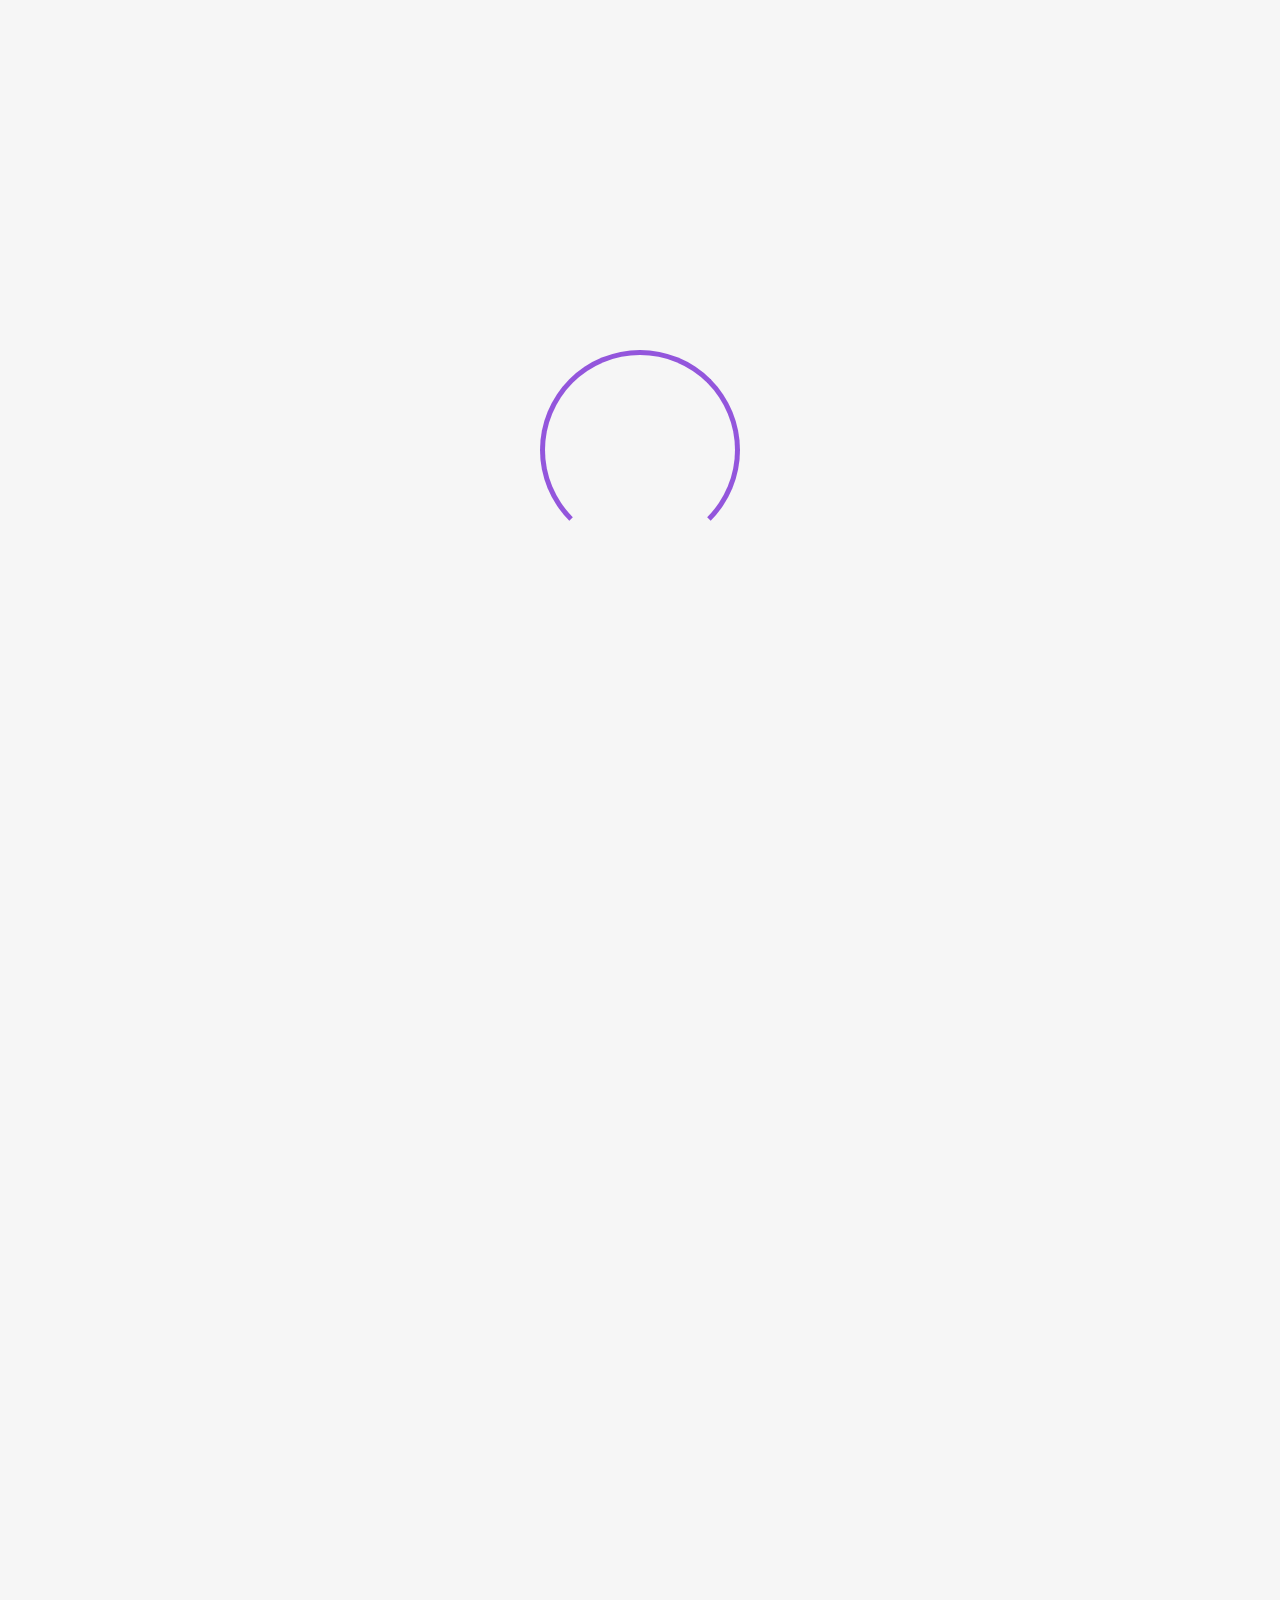
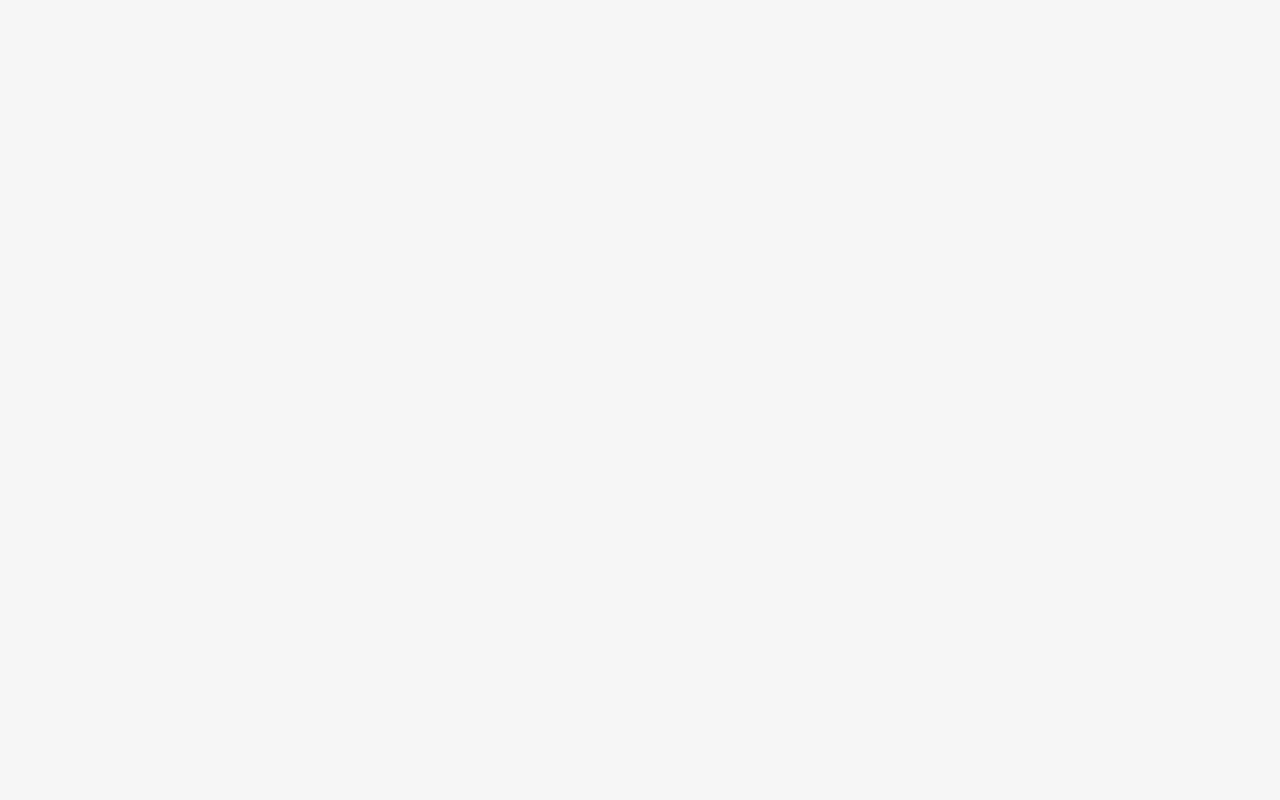
<file: Index.html>
<!DOCTYPE html>
<html lang="fr">

<head>
    <meta charset="UTF-8"> 
    <meta name="viewport" content="width=device-width, initial-scale=1.0" >
    <title>Oh My Food</title>
    <link rel="preconnect" href="https://fonts.googleapis.com">
    <link rel="preconnect" href="https://fonts.gstatic.com" crossorigin>
    <link href="https://fonts.googleapis.com/css2?family=Roboto:wght@300;500;700&display=swap" rel="stylesheet">
    <link rel="stylesheet" href="https://cdnjs.cloudflare.com/ajax/libs/font-awesome/6.2.1/css/all.min.css"
        integrity="sha512-MV7K8+y+gLIBoVD59lQIYicR65iaqukzvf/nwasF0nqhPay5w/9lJmVM2hMDcnK1OnMGCdVK+iQrJ7lzPJQd1w=="
        crossorigin="anonymous" referrerpolicy="no-referrer" />
        <link rel="stylesheet" href="./styles/style.css">
    
</head>

<body>
    <div class="box-loader"><span class="loader"></span></div>
    <div class="main-content">
    <header>
        <img src="./Assets/images/logo/ohmyfood@2x.svg" alt="Logo OhMyFood avec fond blanc">
        <div class="localisation">
            <i class="fa-solid fa-location-dot"></i>
            <form action="#" method="get">
                <input type="text" placeholder="Paris, Belleville" >
            </form>
        </div>
    </header>

    <main>
        <section class="explore">
            <h1 class="section-title">Réserver le menu qui vous convient</h1>
            <p>Découvrez des restaurants d'exception, sélectionnés par nos soins.</p>
            <a href="#restaurants"><button class="button-explore">Explorez nos restaurants</button></a>
        </section>
        <section class="fonctionnement">
            <h2>Fonctionnement</h2>
            <div class="fonction">
                <div class="btn">
                    <i class="fa-regular fa-1 icon"></i>
                    <button class="button-fonction"><i class="fa-solid fa-mobile-screen-button"></i><span>Choississez un restaurant</span></button>
                </div>
                <div class="btn">
                    <i class="fa-regular fa-2 icon"></i>
                    <button class="button-fonction"><i class="fa-solid fa-list-ul"></i><span>Composez votre menu</span></button>
                </div>
                <div class="btn">
                    <i class="fa-regular fa-3 icon"></i>
                    <button class="button-fonction"><i class="fa-solid fa-store"></i><span>Dégustez au restaurant</span></button>
                </div>
            </div>
        </section>
        <section class="restaurant">
            <h2 id="restaurants">Restaurants</h2>
            <div class="cards">
            <a href="./restaurant/palette.html">
                <article class="card" >
                    <span>Nouveau</span>
                    <img src="./Assets/images/restaurants/jay-wennington-N_Y88TWmGwA-unsplash.jpg" alt="">
                    <div class="card-content">
                        <div class="card-txt">
                            <h3 class="card-title">La palette du goût</h3>
                            <p class="card-subtitle">Ménilmontant</p>
                        </div>
                        <i class="fa-regular fa-heart"></i>
                    </div>
                </article>
            </a>    
            <a href="./restaurant/La_note_enchantee.html">
                <article class="card">
                    <span>Nouveau</span>
                    <img src="./Assets/images/restaurants/stil-u2Lp8tXIcjw-unsplash.jpg" alt="">
                    <div class="card-content">
                        <div class="card-txt">
                            <h3 class="card-title">La note enchantée</h3>
                            <p class="card-subtitle">Charonne</p>
                        </div>
                        <i class="fa-regular fa-heart" ></i>
                    </div>
                </article>
            </a>   
            <a href="./restaurant/A_la_francaise.html">
                <article class="card">
                    <img src="./Assets/images/restaurants/toa-heftiba-DQKerTsQwi0-unsplash.jpg" alt="">
                    <div class="card-content">
                        <div class="card-txt">
                            <h3 class="card-title">À la française</h3>
                            <p class="card-subtitle">Cité Rouge</p>
                        </div>
                        <i class="fa-regular fa-heart"></i>
                    </div>
                </article>
            </a>   
            <a href="./restaurant/Le_delice_des_sens.html">
                <article class="card">
                    <img src="./Assets/images/restaurants/louis-hansel-shotsoflouis-qNBGVyOCY8Q-unsplash.jpg" alt="">
                    <div class="card-content">
                        <div class="card-txt">
                            <h3 class="card-title">Le délice des sens</h3>
                            <p class="card-subtitle">Folie-Méricourt</p>
                        </div>
                        <i class="fa-regular fa-heart" ></i>
                    </div>
                </article>
            </a>   
        </div>
        </section>
    </main>

    <footer>
        <img src="./Assets/images/logo/ohmyfood@2x-white.svg" alt="Logo OhMyFood avec fond noir">
        <nav>
            <div class="proposition">
                <i class="fa-solid fa-utensils"></i>
                <p>Proposer un restaurant</p>
            </div>
            <div class="partenaire">
                <i class="fa-solid fa-handshake-angle"></i>
                <p>Devenir partenaire</p>
            </div>
            <p>Mentions légales</p>
            <a href="mailto:OHMYFOOD@MAIL.COM"><p>Contact</p></a>
        </nav>  
    </footer>
    </div>
</body>


</html>
</file>
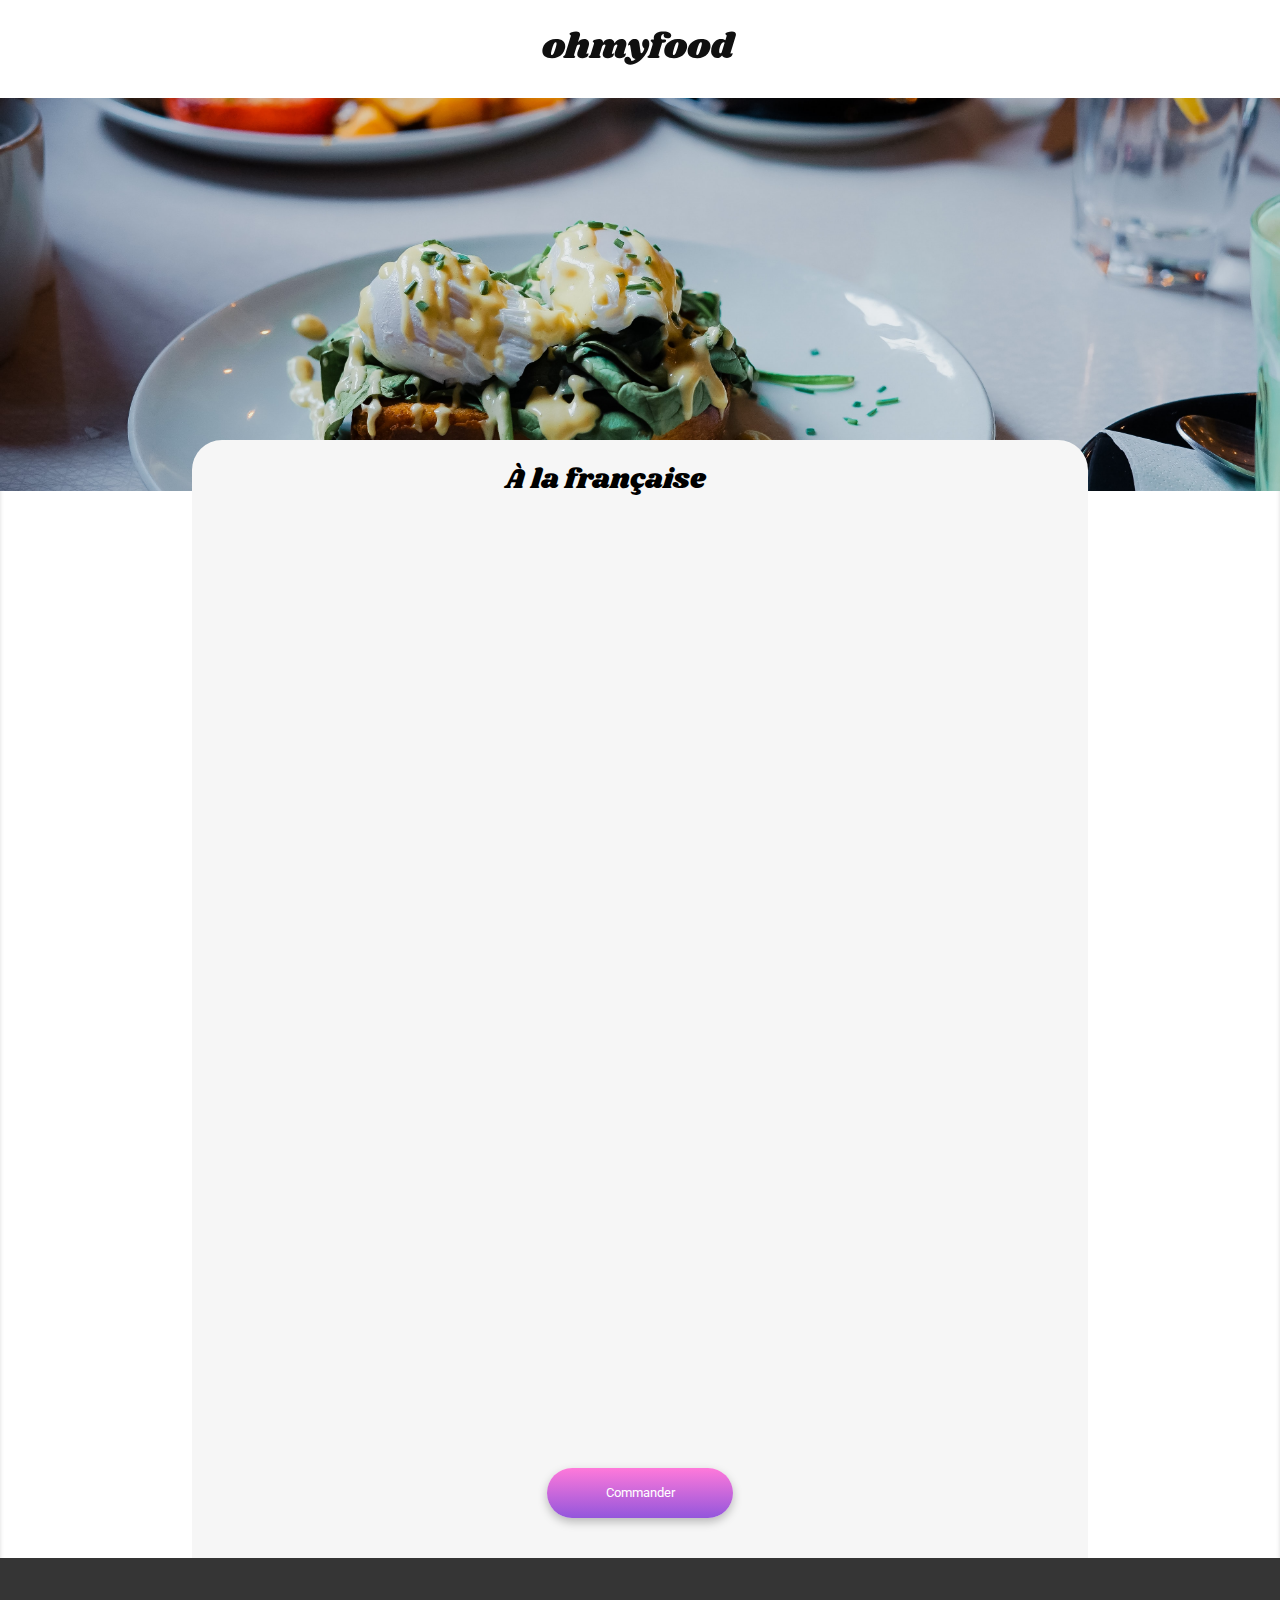
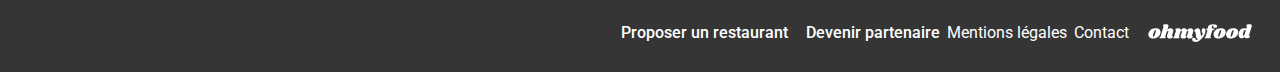
<file: restaurant/A_la_francaise.html>
<!DOCTYPE html>
<html lang="fr">

<head>
    <meta charset="UTF-8"> 
    <meta name="viewport" content="width=device-width, initial-scale=1.0" >
    <title>OhMyFood</title>
    <link rel="stylesheet" href="../styles/restaurants.css">
    <link rel="preconnect" href="https://fonts.googleapis.com">
    <link rel="preconnect" href="https://fonts.gstatic.com" crossorigin>
   
    <link rel="stylesheet" href="https://cdnjs.cloudflare.com/ajax/libs/font-awesome/6.2.1/css/all.min.css"
        integrity="sha512-MV7K8+y+gLIBoVD59lQIYicR65iaqukzvf/nwasF0nqhPay5w/9lJmVM2hMDcnK1OnMGCdVK+iQrJ7lzPJQd1w=="
        crossorigin="anonymous" referrerpolicy="no-referrer" />
</head>

<body>
    <header>
        <a href="../Index.html"><i class="fa-solid fa-arrow-left"></i></a>
        <img src="../Assets/images/logo/ohmyfood@2x.svg" alt="Logo OhMyFood avec fond blanc">
        
    </header>
    <main>
        <img src="../Assets/images/restaurants/toa-heftiba-DQKerTsQwi0-unsplash.jpg" alt="">
        <div class="main-content">
        <div class="restaurant">
            <h1 class="restaurant-title">À la française</h1>
            <i class="fa-regular fa-heart"></i>
        </div>
        <section class="food food-1">
            <h2 class="section-title">Entrées</h2>
            <article class="card">
                <div class="card-content">
                    <div class="card-txt">
                        <h3 class="card-title">Tartare de poulpe acidulé</h3>
                        <p class="card-subtitle">Aux zestes d'orange</p>
                    </div>
                    <p class="card-content-price">25€</p>
                </div>
                <div class="card-select">
                    <i class="fa-regular fa-circle-check"></i>
                </div>
            </article>
            <article class="card">
                <div class="card-content">
                    <div class="card-txt">
                        <h3 class="card-title">Velouté de légumes d'antan</h3>
                        <p class="card-subtitle">Carotte, panais, topinambour</p>
                    </div>
                    <p class="card-content-price">35€</p>
                </div>
                <div class="card-select">
                    <i class="fa-regular fa-circle-check"></i>
                </div>
            </article>
            <article class="card">
                <div class="card-content">
                    <div class="card-txt">
                        <h3 class="card-title">Soupe à l'oignon</h3>
                        <p class="card-subtitle">Revisitée</p>
                    </div>
                    <p class="card-content-price">20€</p>
                </div>
                <div class="card-select">
                    <i class="fa-regular fa-circle-check"></i>
                </div>
            </article>
        </section>
        <section class="food food-2">
            <h2 class="section-title">Plats</h2>
            <article class="card">
                <div class="card-content">
                    <div class="card-txt">
                        <h3 class="card-title">Coquilles Saint-Jacques</h3>
                        <p class="card-subtitle">Accompagnées d'une purée de panais</p>
                    </div>
                    <p class="card-content-price">40€</p>
                </div>
                <div class="card-select">
                    <i class="fa-regular fa-circle-check"></i>
                </div>
            </article>
            <article class="card">
                <div class="card-content">
                    <div class="card-txt">
                        <h3 class="card-title">Magret de canard</h3>
                        <p class="card-subtitle">Et parmentier de pommes de terre</p>
                    </div>
                    <p class="card-content-price">35€</p>
                </div>
                <div class="card-select">
                    <i class="fa-regular fa-circle-check"></i>
                </div>
            </article>
            <article class="card">
                <div class="card-content">
                    <div class="card-txt">
                        <h3 class="card-title">Pigeonneau d’Ille-et-Vilaine</h3>
                        <p class="card-subtitle">Sur son lit de gnocchis aux légumes</p>
                    </div>
                    <p class="card-content-price">44€</p>
                </div>
                <div class="card-select">
                    <i class="fa-regular fa-circle-check"></i>
                </div>
            </article>
        </section>
        <section class="food food-3">
            <h2 class="section-title">Desserts</h2>
            <article class="card">
                <div class="card-content">
                    <div class="card-txt">
                        <h3 class="card-title">Pétales de violettes glacés</h3>
                        <p class="card-subtitle">Et purée de noisettes</p>
                    </div>
                    <p class="card-content-price">18€</p>
                </div>
                <div class="card-select">
                    <i class="fa-regular fa-circle-check"></i>
                </div>
            </article>
            <article class="card">
                <div class="card-content">
                    <div class="card-txt">
                        <h3 class="card-title">Fondant au chocolat</h3>
                        <p class="card-subtitle">Revisité</p>
                    </div>
                    <p class="card-content-price">22€</p>
                </div>
                <div class="card-select">
                    <i class="fa-regular fa-circle-check"></i>
                </div>
            </article>
            <article class="card">
                <div class="card-content">
                    <div class="card-txt">
                        <h3 class="card-title">Millefeuille croustillant</h3>
                        <p class="card-subtitle">Myrtilles et pâte d’amande</p>
                    </div>
                    <p class="card-content-price">23€</p>
                </div>
                <div class="card-select">
                    <i class="fa-regular fa-circle-check"></i>
                </div>
            </article>
        </section>
        <button>Commander</button>
    </div>
    </main>
    <footer>
        <img src="../Assets/images/logo/ohmyfood@2x-white.svg" alt="Logo OhMyFood avec fond noir">
        <nav>
            <div class="proposition">
                <i class="fa-solid fa-utensils"></i>
                <p>Proposer un restaurant</p>
            </div>
            <div class="partenaire">
                <i class="fa-solid fa-handshake-angle" ></i>
                <p>Devenir partenaire</p>
            </div>
            <p>Mentions légales</p>
            <a href="mailto:OHMYFOOD@MAIL.COM"><p>Contact</p></a>
        </nav>  
    </footer>
</body>
</html>
</file>
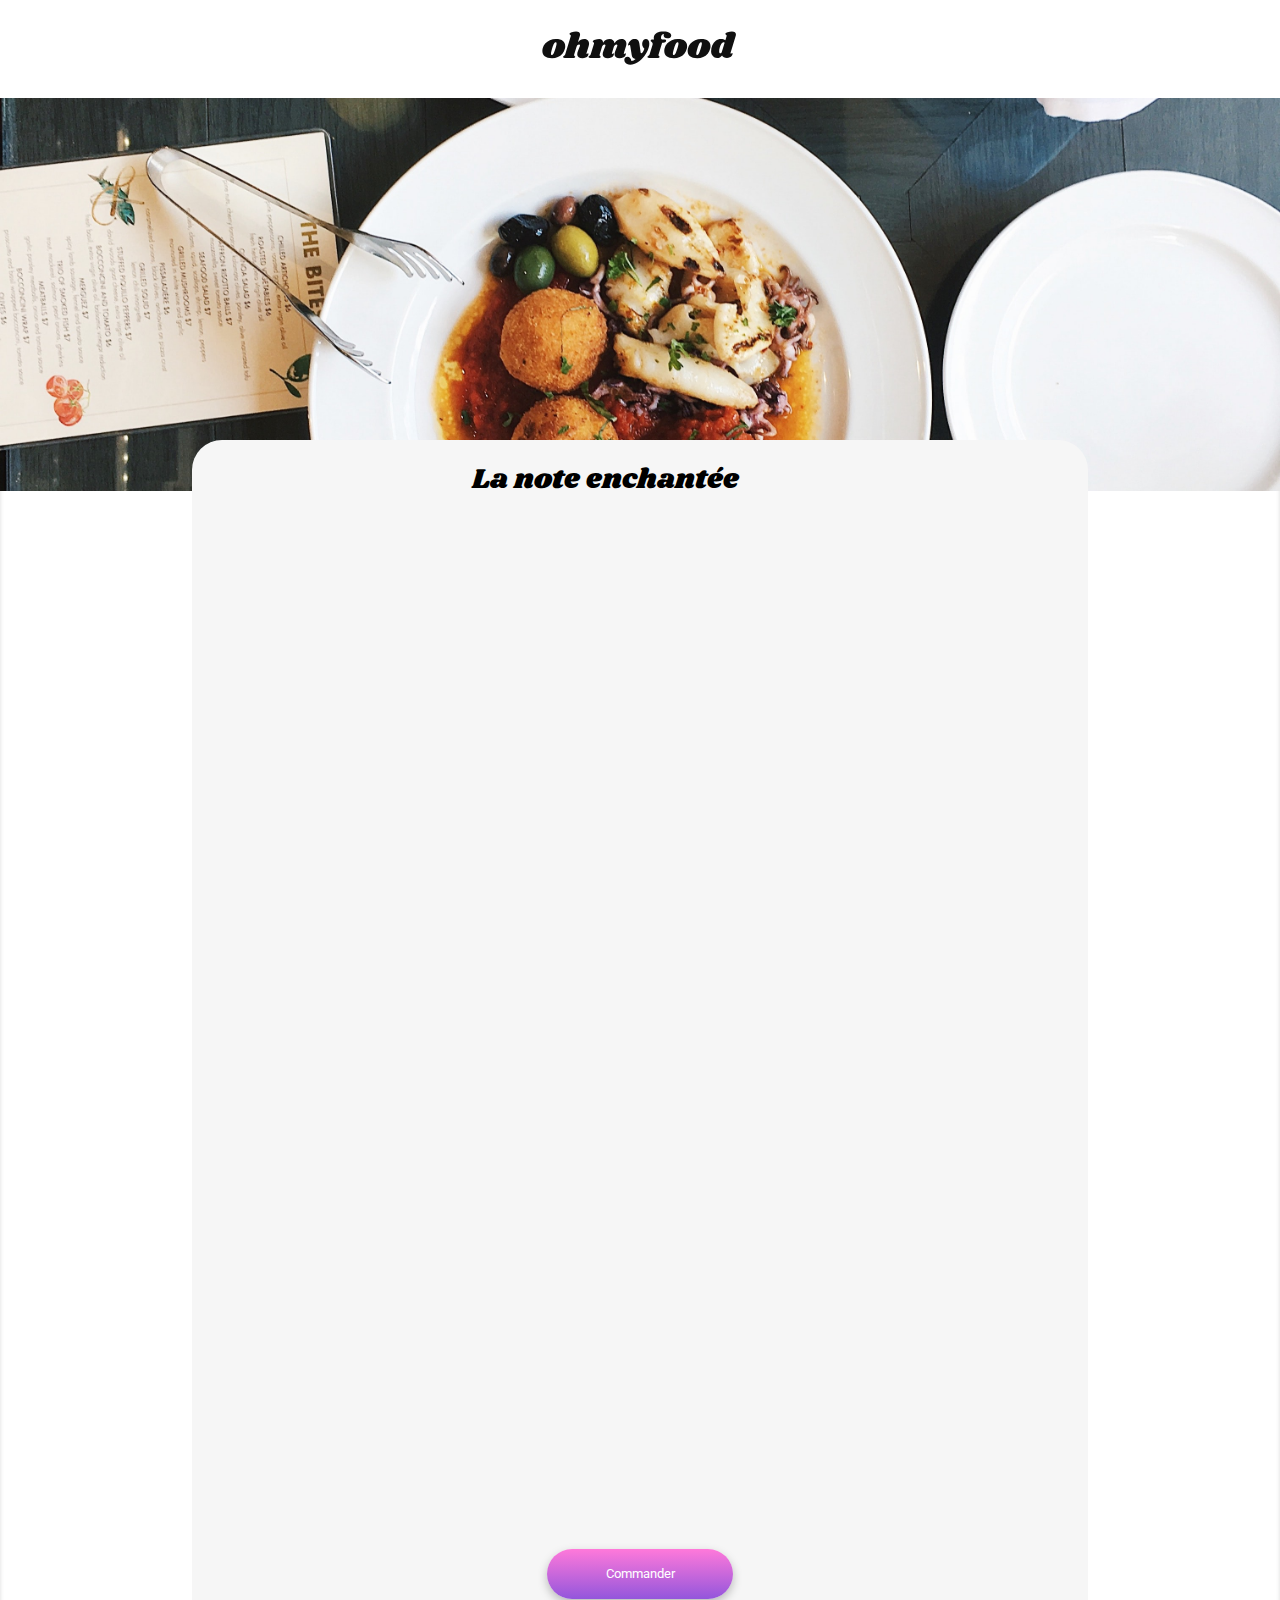
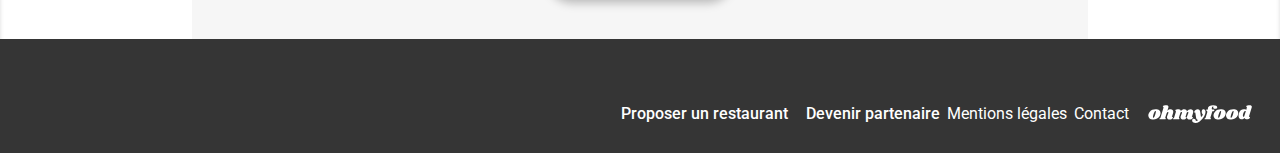
<file: restaurant/La_note_enchantee.html>
<!DOCTYPE html>
<html lang="fr">

<head>
    <meta charset="UTF-8"> 
    <meta name="viewport" content="width=device-width, initial-scale=1.0" >
    <title>OhMyFood</title>
    <link rel="stylesheet" href="../styles/restaurants.css">
    <link rel="preconnect" href="https://fonts.googleapis.com">
    <link rel="preconnect" href="https://fonts.gstatic.com" crossorigin>
    <link rel="stylesheet" href="https://cdnjs.cloudflare.com/ajax/libs/font-awesome/6.2.1/css/all.min.css"
        integrity="sha512-MV7K8+y+gLIBoVD59lQIYicR65iaqukzvf/nwasF0nqhPay5w/9lJmVM2hMDcnK1OnMGCdVK+iQrJ7lzPJQd1w=="
        crossorigin="anonymous" referrerpolicy="no-referrer" />
</head>

<body>
    <header>
        <a href="../Index.html"><i class="fa-solid fa-arrow-left"></i></a>
        <img src="../Assets/images/logo/ohmyfood@2x.svg" alt="Logo OhMyFood avec fond blanc">
    </header>
    <main>
        <img src="../Assets/images/restaurants/stil-u2Lp8tXIcjw-unsplash.jpg" alt="">
        <div class="main-content">
        <div class="restaurant">
            <h1 class="restaurant-title">La note enchantée</h1>
            <i class="fa-regular fa-heart"></i>
        </div>
        <section class="food food-1">
            <h2 class="section-title">Entrées</h2>
            <article class="card">
                <div class="card-content">
                    <div class="card-txt">
                        <h3 class="card-title">Ravioles de foie gras</h3>
                        <p class="card-subtitle">Accompagnées de leur crème à la truffe</p>
                    </div>
                    <p class="card-content-price">25€</p>
                </div>
                <div class="card-select">
                    <i class="fa-regular fa-circle-check"></i>
                </div>
            </article>
            <article class="card">
                <div class="card-content">
                    <div class="card-txt">
                        <h3 class="card-title">Caviar osciètre</h3>
                        <p class="card-subtitle">Sur blini à la farine de blé noir</p>
                    </div>
                    <p class="card-content-price">35€</p>
                </div>
                <div class="card-select">
                    <i class="fa-regular fa-circle-check"></i>
                </div>
            </article>
            <article class="card">
                <div class="card-content">
                    <div class="card-txt">
                        <h3 class="card-title">Homard et espuma de potiron</h3>
                        <p class="card-subtitle">Marinés aux zestes d'orange</p>
                    </div>
                    <p class="card-content-price">20€</p>
                </div>
                <div class="card-select">
                    <i class="fa-regular fa-circle-check"></i>
                </div>
            </article>
            <article class="card">
                <div class="card-content">
                    <div class="card-txt">
                        <h3 class="card-title">Foie gras de canard cuit entier</h3>
                        <p class="card-subtitle">Confiture de figue et pain toasté</p>
                    </div>
                    <p class="card-content-price">35€</p>
                </div>
                <div class="card-select">
                    <i class="fa-regular fa-circle-check"></i>
                </div>
            </article>
        </section>
        <section class="food food-2">
            <h2 class="section-title">Plats</h2>
            <article class="card">
                <div class="card-content">
                    <div class="card-txt">
                        <h3 class="card-title">Noix de coquilles Saint-Jacques</h3>
                        <p class="card-subtitle">Sur lit de purée de céléri-rave</p>
                    </div>
                    <p class="card-content-price">40€</p>
                </div>
                <div class="card-select">
                    <i class="fa-regular fa-circle-check"></i>
                </div>
            </article>
            <article class="card">
                <div class="card-content">
                    <div class="card-txt">
                        <h3 class="card-title">Langouste Poélée</h3>
                        <p class="card-subtitle">Purée de patate douce</p>
                    </div>
                    <p class="card-content-price">35€</p>
                </div>
                <div class="card-select">
                    <i class="fa-regular fa-circle-check"></i>
                </div>
            </article>
            <article class="card">
                <div class="card-content">
                    <div class="card-txt">
                        <h3 class="card-title">Mijoté de queue de boeuf</h3>
                        <p class="card-subtitle">Et riz sauvage aux zestes de citron</p>
                    </div>
                    <p class="card-content-price">45€</p>
                </div>
                <div class="card-select">
                    <i class="fa-regular fa-circle-check"></i>
                </div>
            </article>
        </section>
        <section class="food food-3">
            <h2 class="section-title">Desserts</h2>
            <article class="card">
                <div class="card-content">
                    <div class="card-txt">
                        <h3 class="card-title">Macaron noisette et chocolat</h3>
                        <p class="card-subtitle">Glace au caramel brun et sel de Guérande</p>
                    </div>
                    <p class="card-content-price">18€</p>
                </div>
                <div class="card-select">
                    <i class="fa-regular fa-circle-check"></i>
                </div>
            </article>
            <article class="card">
                <div class="card-content">
                    <div class="card-txt">
                        <h3 class="card-title">Baba au rhum revisité</h3>
                        <p class="card-subtitle">Avec son coulis de citron</p>
                    </div>
                    <p class="card-content-price">22€</p>
                </div>
                <div class="card-select">
                    <i class="fa-regular fa-circle-check"></i>
                </div>
            </article>
            <article class="card">
                <div class="card-content">
                    <div class="card-txt">
                        <h3 class="card-title">Tarte au citron meringuée</h3>
                        <p class="card-subtitle">Déstructurée</p>
                    </div>
                    <p class="card-content-price">23€</p>
                </div>
                <div class="card-select">
                    <i class="fa-regular fa-circle-check"></i>
                </div>
            </article>
        </section>
        <button>Commander</button>
    </div>
    </main>
    <footer>
        <img src="../Assets/images/logo/ohmyfood@2x-white.svg" alt="Logo OhMyFood avec fond noir">
        <nav>
            <div class="proposition">
                <i class="fa-solid fa-utensils"></i>
                <p>Proposer un restaurant</p>
            </div>
            <div class="partenaire">
                <i class="fa-solid fa-handshake-angle" ></i>
                <p>Devenir partenaire</p>
            </div>
            <p>Mentions légales</p>
            <a href="mailto:OHMYFOOD@MAIL.COM"><p>Contact</p></a>
        </nav>  
    </footer>
</body>
</html>
</file>
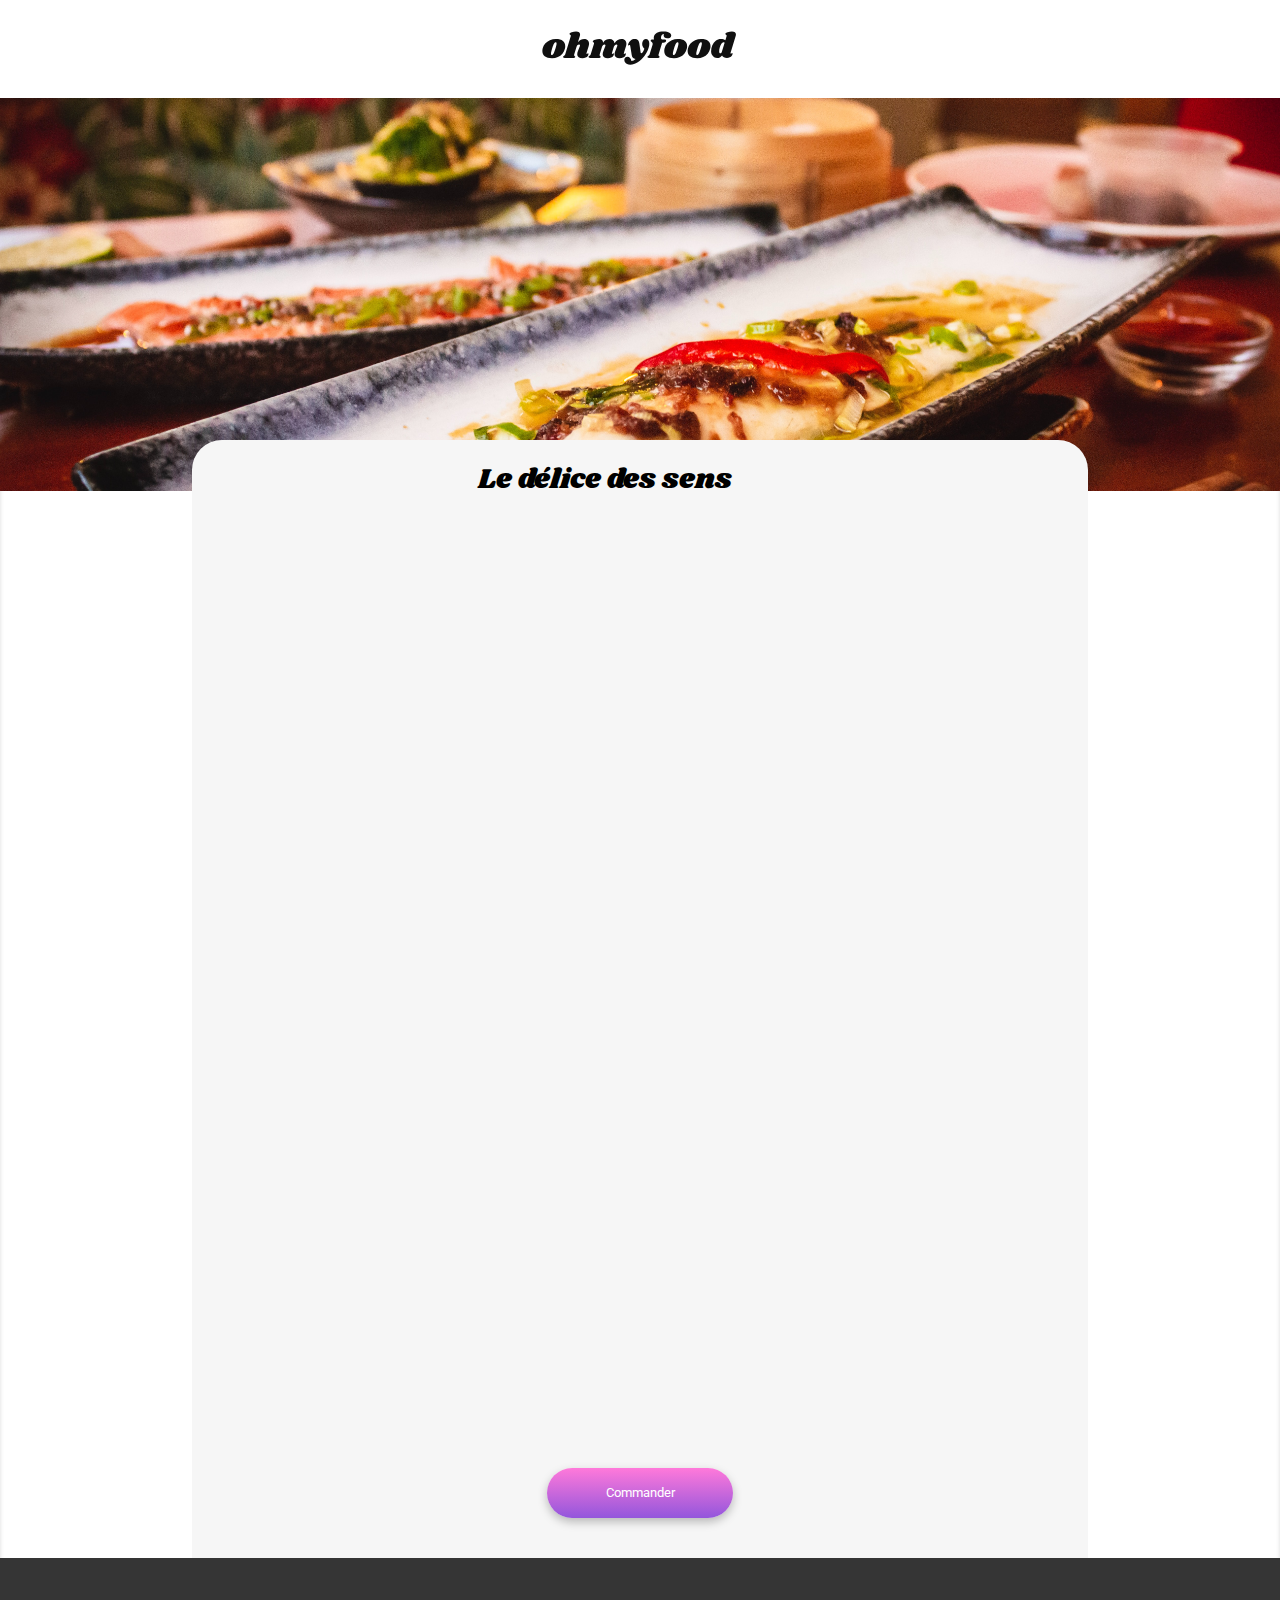
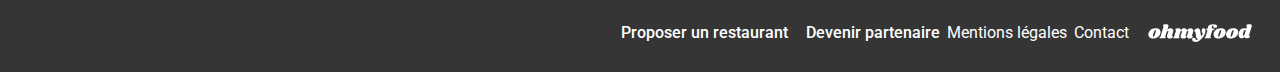
<file: restaurant/Le_delice_des_sens.html>
<!DOCTYPE html>
<html lang="fr">

<head>
    <meta charset="UTF-8"> 
    <meta name="viewport" content="width=device-width, initial-scale=1.0" >
    <title>OhMyFood</title>
    <link rel="stylesheet" href="../styles/restaurants.css">
    <link rel="preconnect" href="https://fonts.googleapis.com">
    <link rel="preconnect" href="https://fonts.gstatic.com" crossorigin>
    <link rel="stylesheet" href="https://cdnjs.cloudflare.com/ajax/libs/font-awesome/6.2.1/css/all.min.css"
        integrity="sha512-MV7K8+y+gLIBoVD59lQIYicR65iaqukzvf/nwasF0nqhPay5w/9lJmVM2hMDcnK1OnMGCdVK+iQrJ7lzPJQd1w=="
        crossorigin="anonymous" referrerpolicy="no-referrer" />
</head>

<body>
    <header>
        <a href="../Index.html"><i class="fa-solid fa-arrow-left"></i></a>
        <img src="../Assets/images/logo/ohmyfood@2x.svg" alt="Logo OhMyFood avec fond blanc">
        
    </header>
    <main>
        <img src="../Assets/images/restaurants/louis-hansel-shotsoflouis-qNBGVyOCY8Q-unsplash.jpg" alt="">
        <div class="main-content">
        <div class="restaurant">
            <h1 class="restaurant-title">Le délice des sens</h1>
            <i class="fa-regular fa-heart"></i>
        </div>
        <section class="food food-1">
            <h2 class="section-title">Entrées</h2>
            <article class="card">
                <div class="card-content">
                    <div class="card-txt">
                        <h3 class="card-title">Tartare de thon</h3>
                        <p class="card-subtitle">Assaisonné au yuzu</p>
                    </div>
                    <p class="card-content-price">25€</p>
                </div>
                <div class="card-select">
                    <i class="fa-regular fa-circle-check"></i>
                </div>
            </article>
            <article class="card">
                <div class="card-content">
                    <div class="card-txt">
                        <h3 class="card-title">Bouchée de homard croustillant</h3>
                        <p class="card-subtitle">Et sa farandole de petits légumes</p>
                    </div>
                    <p class="card-content-price">35€</p>
                </div>
                <div class="card-select">
                    <i class="fa-regular fa-circle-check"></i>
                </div>
            </article>
            <article class="card">
                <div class="card-content">
                    <div class="card-txt">
                        <h3 class="card-title">Velouté de cèpes</h3>
                        <p class="card-subtitle">Aux truffes</p>
                    </div>
                    <p class="card-content-price">20€</p>
                </div>
                <div class="card-select">
                    <i class="fa-regular fa-circle-check"></i>
                </div>
            </article>
        </section>
        <section class="food food-2">
            <h2 class="section-title">Plats</h2>
            <article class="card">
                <div class="card-content">
                    <div class="card-txt">
                        <h3 class="card-title">Poulet rôti aux herbes de Provence </h3>
                        <p class="card-subtitle">Et sa crème de truffe</p>
                    </div>
                    <p class="card-content-price">40€</p>
                </div>
                <div class="card-select">
                    <i class="fa-regular fa-circle-check"></i>
                </div>
            </article>
            <article class="card">
                <div class="card-content">
                    <div class="card-txt">
                        <h3 class="card-title">Langouste rôtie </h3>
                        <p class="card-subtitle">Et ses légumes de saison</p>
                    </div>
                    <p class="card-content-price">35€</p>
                </div>
                <div class="card-select">
                    <i class="fa-regular fa-circle-check"></i>
                </div>
            </article>
            <article class="card">
                <div class="card-content">
                    <div class="card-txt">
                        <h3 class="card-title">Côte de bœuf Angus</h3>
                        <p class="card-subtitle">Et sa purée de panais</p>
                    </div>
                    <p class="card-content-price">44€</p>
                </div>
                <div class="card-select">
                    <i class="fa-regular fa-circle-check"></i>
                </div>
            </article>
        </section>
        <section class="food food-3">
            <h2 class="section-title">Desserts</h2>
            <article class="card">
                <div class="card-content">
                    <div class="card-txt">
                        <h3 class="card-title">Farandole de desserts</h3>
                        <p class="card-subtitle">Du chef</p>
                    </div>
                    <p class="card-content-price">18€</p>
                </div>
                <div class="card-select">
                    <i class="fa-regular fa-circle-check"></i>
                </div>
            </article>
            <article class="card">
                <div class="card-content">
                    <div class="card-txt">
                        <h3 class="card-title">Crème brulée</h3>
                        <p class="card-subtitle">Revisité</p>
                    </div>
                    <p class="card-content-price">22€</p>
                </div>
                <div class="card-select">
                    <i class="fa-regular fa-circle-check"></i>
                </div>
            </article>
            <article class="card">
                <div class="card-content">
                    <div class="card-txt">
                        <h3 class="card-title">Tiramisu</h3>
                        <p class="card-subtitle">À la noisette</p>
                    </div>
                    <p class="card-content-price">23€</p>
                </div>
                <div class="card-select">
                    <i class="fa-regular fa-circle-check"></i>
                </div>
            </article>
        </section>
        <button>Commander</button>
    </div>
    </main>
    <footer>
        <img src="../Assets/images/logo/ohmyfood@2x-white.svg" alt="Logo OhMyFood avec fond noir">
        <nav>
            <div class="proposition">
                <i class="fa-solid fa-utensils"></i>
                <p>Proposer un restaurant</p>
            </div>
            <div class="partenaire">
                <i class="fa-solid fa-handshake-angle" ></i>
                <p>Devenir partenaire</p>
            </div>
            <p>Mentions légales</p>
            <a href="mailto:OHMYFOOD@MAIL.COM"><p>Contact</p></a>
        </nav>  
    </footer>
</body>
</html>
</file>
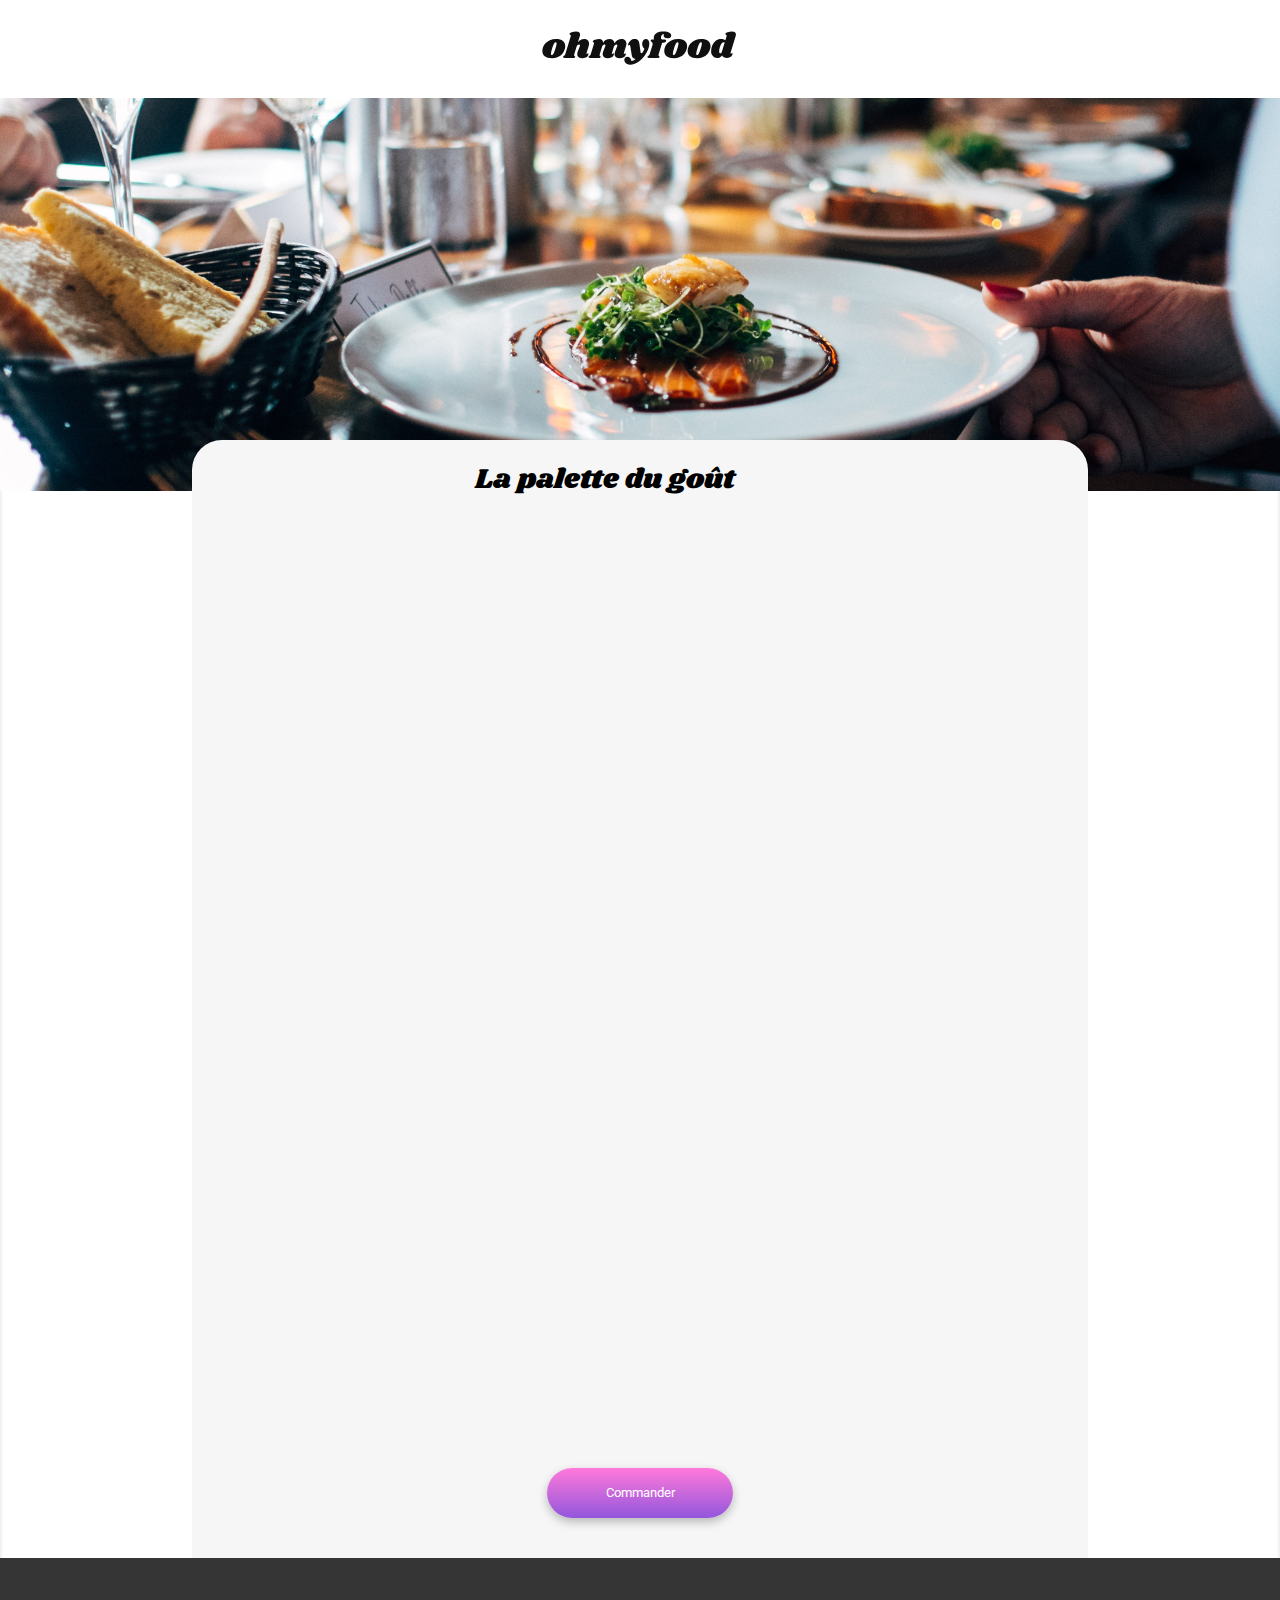
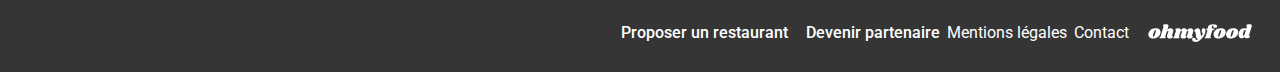
<file: restaurant/palette.html>
<!DOCTYPE html>
<html lang="fr">
    
<head>
    <meta charset="UTF-8"> 
    <meta name="viewport" content="width=device-width, initial-scale=1.0" >
    <title>OhMyFood</title>
    <link rel="stylesheet" href="../styles/restaurants.css">
    <link rel="preconnect" href="https://fonts.googleapis.com">
    <link rel="preconnect" href="https://fonts.gstatic.com" crossorigin>
    <link rel="stylesheet" href="https://cdnjs.cloudflare.com/ajax/libs/font-awesome/6.2.1/css/all.min.css"
        integrity="sha512-MV7K8+y+gLIBoVD59lQIYicR65iaqukzvf/nwasF0nqhPay5w/9lJmVM2hMDcnK1OnMGCdVK+iQrJ7lzPJQd1w=="
        crossorigin="anonymous" referrerpolicy="no-referrer" />
</head>

<body>
    
    <header>
        <a href="../Index.html"><i class="fa-solid fa-arrow-left"></i></a>
        <img src="../Assets/images/logo/ohmyfood@2x.svg" alt="Logo OhMyFood avec fond blanc">
        </header>
    <main>
        <img src="../Assets/images/restaurants/jay-wennington-N_Y88TWmGwA-unsplash.jpg" alt="">
        <div class="main-content">
            <div class="restaurant">
            <h1 class="restaurant-title">La palette du goût</h1>
            <i class="fa-regular fa-heart"></i>
            </div>
        <section class="food food-1">
            <h2 class="section-title">Entrées</h2>
            
            <article class="card">
                <div class="card-content">
                    <div class="card-txt">
                        <h3 class="card-title">Fricassée d'escargots</h3>
                        <p class="card-subtitle">Au piment d'Espelette</p>
                    </div>
                    <p class="card-content-price">25€</p>
                </div>
                <div class="card-select">
                    <i class="fa-regular fa-circle-check"></i>
                </div>
            </article>
            
            
            <article class="card">
                <div class="card-content">
                    <div class="card-txt">
                        <h3 class="card-title">Foie gras de canard mi-cuit</h3>
                        <p class="card-subtitle">Et ses copeaux de truffes noire</p>
                    </div>
                    <p class="card-content-price">35€</p>
                </div>
                <div class="card-select">
                    <i class="fa-regular fa-circle-check"></i>
                </div>
            </article>
            <article class="card">
                <div class="card-content">
                    <div class="card-txt">
                        <h3 class="card-title">Oeuf au plat</h3>
                        <p class="card-subtitle">Assaisonné à la truffe sur lit de caviar</p>
                    </div>
                    <p class="card-content-price">20€</p>
                </div>
                <div class="card-select">
                    <i class="fa-regular fa-circle-check"></i>
                </div>
            </article>
        </section>
        <section class="food food-2">
            <h2 class="section-title">Plats</h2>
            <article class="card">
                <div class="card-content">
                    <div class="card-txt">
                        <h3 class="card-title">Filet de boeuf aux herbes</h3>
                        <p class="card-subtitle">Accompagné de sa ribambelle de légumes</p>
                    </div>
                    <p class="card-content-price">40€</p>
                </div>
                <div class="card-select">
                    <i class="fa-regular fa-circle-check"></i>
                </div>
            </article>
            <article class="card">
                <div class="card-content">
                    <div class="card-txt">
                        <h3 class="card-title">Parmentier de queue de boeuf</h3>
                        <p class="card-subtitle">À la truffe noire sur sa purée de panais</p>
                    </div>
                    <p class="card-content-price">35€</p>
                </div>
                <div class="card-select">
                    <i class="fa-regular fa-circle-check"></i>
                </div>
            </article>
            <article class="card">
                <div class="card-content">
                    <div class="card-txt">
                        <h3 class="card-title">Filet de turbot</h3>
                        <p class="card-subtitle">Aux agrumes</p>
                    </div>
                    <p class="card-content-price">44€</p>
                </div>
                <div class="card-select">
                    <i class="fa-regular fa-circle-check"></i>
                </div>
            </article>
        </section>
        <section class="food food-3">
            <h2 class="section-title">Desserts</h2>
            <article class="card">
                <div class="card-content">
                    <div class="card-txt">
                        <h3 class="card-title">Paris-Brest</h3>
                        <p class="card-subtitle">Revisité</p>
                    </div>
                    <p class="card-content-price ">18€</p>
                </div>
                <div class="card-select">
                    <i class="fa-regular fa-circle-check"></i>
                </div>
            </article>
            <article class="card">
                <div class="card-content">
                    <div class="card-txt">
                        <h3 class="card-title">Macaron au chocolat d'exception</h3>
                        <p class="card-subtitle">Et glace à la vanille de Madagascar</p>
                    </div>
                    <p class="card-content-price">22€</p>
                </div>
                <div class="card-select">
                    <i class="fa-regular fa-circle-check"></i>
                </div>
            </article>
            <article class="card">
                <div class="card-content">
                    <div class="card-txt">
                        <h3 class="card-title">Mousse au chocolat </h3>
                        <p class="card-subtitle">Au piment d'Espelette et à la truffe noire</p>
                    </div>
                    <p class="card-content-price">23€</p>
                </div>
                <div class="card-select">
                    <i class="fa-regular fa-circle-check"></i>
                </div>
            </article>
        </section>
        <button>Commander</button>
        </div>
    </main>
    <footer>
        <img src="../Assets/images/logo/ohmyfood@2x-white.svg" alt="Logo OhMyFood avec fond noir">
        <nav>
            <div class="proposition">
                <i class="fa-solid fa-utensils"></i>
                <p>Proposer un restaurant</p>
            </div>
            <div class="partenaire">
                <i class="fa-solid fa-handshake-angle" ></i>
                <p>Devenir partenaire</p>
            </div>
            <p>Mentions légales</p>
            <a href="mailto:OHMYFOOD@MAIL.COM"><p>Contact</p></a>
        </nav>  
    </footer>
</body>
</html>
</file>
<file: styles/style.css>
* {
  font-family: "Roboto", sans-serif;
}

body {
  margin: 0;
}
@media screen and (min-width: 768px) {
  body {
    display: flex;
    flex-direction: column;
    background-color: #F6F6F6;
  }
}

.box-loader {
  width: 100%;
  height: 100vh;
  display: flex;
  justify-content: center;
  align-items: center;
  animation: fade-out 0s forwards;
  animation-delay: 3s;
}

.loader {
  width: 200px;
  height: 200px;
  border: 5px solid #9356DC;
  border-bottom-color: transparent;
  border-radius: 50%;
  display: inline-block;
  box-sizing: border-box;
  animation: rotation 3s linear forwards;
}

@keyframes rotation {
  0% {
    transform: rotate(0deg);
  }
  100% {
    transform: rotate(360deg);
  }
}
@keyframes fade-in {
  0% {
    opacity: 0;
  }
  100% {
    opacity: 1;
  }
}
@keyframes fade-out {
  0% {
    opacity: 1;
  }
  100% {
    opacity: 0;
    height: 0px;
    width: 0px;
  }
}
.main-content {
  opacity: 0;
  animation: fade-in 0s forwards;
  animation-delay: 3s;
  display: flex;
  flex-direction: column;
}
@media screen and (min-width: 768px) {
  .main-content {
    gap: 30px;
  }
}

header {
  display: flex;
  flex-direction: column;
  justify-content: center;
  align-items: center;
  background-color: #fff;
}
header img {
  width: 194px;
  height: 36px;
  padding: 0px 16px 0px 19px;
  margin: 14px 0px 13px 0px;
}
@media screen and (min-width: 768px) {
  header img {
    width: 200px;
    height: 36px;
    padding: 30px 0px 32px 0px;
    margin: 0px;
  }
}

.localisation {
  display: flex;
  flex-direction: row;
  justify-content: center;
  align-items: center;
  background-color: #EAEAEA;
  gap: 17px;
  width: 100%;
  height: 50px;
  box-shadow: inset 0px 2px 4px 0px rgba(0, 0, 0, 0.15);
}
@media screen and (min-width: 768px) {
  .localisation {
    box-shadow: none;
  }
}
.localisation i {
  height: 16px;
  width: 12px;
}
.localisation form {
  margin-right: -70px;
}

input[type=text] {
  border: none;
  background-color: #EAEAEA;
  font-size: 16px;
  font-weight: 500;
}

.section-title {
  font-size: 24px;
  font-weight: 700;
  margin: 39px 0px 0px 0px;
}
@media screen and (min-width: 768px) {
  .section-title {
    font-size: 40px;
    margin: 0;
  }
}

.explore {
  display: flex;
  flex-direction: column;
  align-items: center;
  text-align: center;
  background-color: #F6F6F6;
  box-shadow: inset 0px 4px 4px 0px rgba(0, 0, 0, 0.25);
}
.explore p {
  font-size: 16px;
  font-weight: 300;
  margin: 0;
}
@media screen and (min-width: 768px) {
  .explore {
    box-shadow: none;
  }
  .explore p {
    margin-top: 18px;
    font-size: 18px;
  }
}

.button-explore {
  border-radius: 25px;
  border: none;
  background: linear-gradient(#FF79DA, #9356DC);
  color: #FFFFFF;
  padding: 13px 18.75px 13px 18.75px;
  margin-top: 27px;
  margin-bottom: 57px;
  box-shadow: 0px 4px 10px 0px rgba(0, 0, 0, 0.25);
  position: relative;
  z-index: 1;
}
.button-explore:hover::after {
  opacity: 1;
}
.button-explore::after {
  content: "";
  position: absolute;
  top: 0;
  right: 0;
  bottom: 0;
  left: 0;
  border-radius: 25px;
  background: linear-gradient(#ff93e1, #a16be0);
  box-shadow: 0px 8px 20px 0px rgba(0, 0, 0, 0.25);
  opacity: 0;
  z-index: -1;
  transition: opacity 250ms;
}

.fonctionnement {
  display: flex;
  flex-direction: column;
  gap: 25px;
  padding: 17px;
  background-color: #FFFFFF;
}
@media screen and (min-width: 1025px) {
  .fonctionnement {
    padding: 50px 180px 50px 180px;
  }
  .fonctionnement .fonction {
    flex-direction: row;
    width: 100%;
  }
  .fonctionnement .button-fonction {
    width: 100%;
    padding-right: 38px;
  }
}

.fonction {
  display: flex;
  flex-direction: column;
  gap: 25px;
}
@media screen and (min-width: 768px) {
  .fonction {
    gap: 0px;
    flex-direction: row;
  }
}
@media screen and (min-width: 769px) {
  .fonction {
    gap: 25px;
    flex-direction: row;
    justify-content: center;
  }
}

.btn {
  display: flex;
  flex-direction: row;
  align-items: center;
}
@media screen and (min-width: 769px) {
  .btn {
    width: 100%;
  }
}
.btn .icon {
  display: flex;
  align-items: center;
  justify-content: center;
  border: none;
  border-radius: 20px;
  height: 24px;
  width: 24px;
  color: #F6F6F6;
  background-color: #9356DC;
  font-size: 14px;
  position: relative;
  left: 10px;
}
@media screen and (min-width: 768px) and (max-width: 1024px) {
  .btn .icon {
    left: 9px;
  }
}

.button-fonction {
  display: flex;
  border-radius: 20px;
  padding: 28px 0 28px 33.5px;
  font-size: 16px;
  font-weight: 500;
  gap: 27px;
  width: 100%;
  border: none;
  box-shadow: 0px 4px 15px 0px rgba(0, 0, 0, 0.15);
}
.button-fonction:hover i {
  color: #9356DC;
}
@media screen and (min-width: 768px) and (max-width: 768px) {
  .button-fonction {
    gap: 9px;
    align-items: center;
    padding: 28px 30px 28px 33.5px;
  }
}
@media screen and (min-width: 769px) {
  .button-fonction {
    gap: 27px;
  }
}
.button-fonction i {
  border: none;
  background-color: #FFFFFF;
  height: 20px;
  width: 13px;
  font-size: 20px;
  color: #353535;
  justify-content: center;
  align-items: center;
}

.restaurant {
  display: flex;
  flex-direction: column;
  padding: 17px;
  background-color: #F6F6F6;
}
.restaurant a {
  text-decoration: none;
}
@media screen and (min-width: 1025px) {
  .restaurant {
    padding: 0px 180px 0px 180px;
    gap: 28px;
  }
}

.cards {
  display: flex;
  flex-direction: column;
}
@media screen and (min-width: 768px) {
  .cards {
    flex-wrap: wrap;
    flex-direction: row;
    justify-content: space-between;
    gap: 50px;
  }
  .cards a {
    width: 45%;
  }
}
.cards .card {
  border-radius: 15px;
  background: #FFFFFF;
  box-shadow: 0px 4px 15px 0px rgba(0, 0, 0, 0.1);
  box-sizing: border-box;
  margin-bottom: 18px;
  position: relative;
}
.cards .card span {
  top: 15px;
  right: 15px;
  border-radius: 2px;
  position: absolute;
  background-color: #99E2D0;
  color: #008766;
  text-align: center;
  font-size: 14px;
  font-weight: 500;
  padding: 7px 9px 6px 9.63px;
}
.cards .card-content {
  display: flex;
  flex-direction: row;
  justify-content: space-between;
  align-items: center;
}
.cards .card img {
  width: 100%;
  height: 174px;
  border-radius: 15px 15px 0px 0px;
  -o-object-fit: cover;
     object-fit: cover;
}
.cards .card-title {
  font-size: 18px;
  font-weight: 700;
  margin: 0;
  margin-top: 11px;
  margin-bottom: 5px;
  margin-left: 12px;
  color: #353535;
}
.cards .card-subtitle {
  font-size: 17px;
  font-weight: 300;
  margin: 0;
  margin-bottom: 14px;
  margin-left: 12px;
  color: #353535;
}
.cards .card i {
  display: flex;
  align-items: center;
  margin-right: 15px;
  height: 21px;
  width: 22px;
  color: black;
  cursor: pointer;
  transition: all 0.2s ease-in-out;
}
.cards .card i:hover {
  background: linear-gradient(#9356DC, #FF79DA);
  color: white;
  font-weight: 600;
  transform: scale(1.2);
  background-clip: text;
  -webkit-background-clip: text;
  -webkit-text-fill-color: transparent;
}

footer {
  display: flex;
  flex-direction: column;
  justify-content: space-between;
  gap: 16px;
  background-color: #353535;
  color: white;
  padding: 22px 25px 22px 22px;
}
footer img {
  width: 110px;
  height: 18px;
}
footer p {
  margin: 0;
}
footer nav {
  display: flex;
  flex-direction: column;
  justify-content: space-between;
  gap: 7px;
  font-weight: 400;
}
footer nav a {
  text-decoration: none;
  color: #FFFFFF;
}
@media screen and (min-width: 1025px) {
  footer {
    flex-direction: row-reverse;
    justify-content: flex-start;
    align-items: flex-end;
    gap: 16px;
    padding: 30px 25px 30px 25px;
  }
  footer nav {
    flex-direction: row;
    justify-content: flex-end;
    align-items: flex-end;
    height: 54px;
  }
}

.partenaire {
  display: flex;
  flex-direction: row;
  gap: 11px;
  font-weight: 500;
}

.proposition {
  display: flex;
  flex-direction: row;
  gap: 11px;
  font-weight: 500;
}/*# sourceMappingURL=style.css.map */
</file>
<file: styles/restaurants.css>
@import url("https://fonts.googleapis.com/css2?family=Roboto:wght@300;400;500;700&family=Shrikhand&display=swap");
* {
  font-family: "Roboto", sans-serif;
}

body {
  margin: 0;
}

header {
  display: flex;
  flex-direction: row;
  justify-content: center;
  align-items: center;
  padding: 14px 0px 13px 0px;
  background-color: #fff;
}
header img {
  width: 194px;
  height: 36px;
  padding: 0px 19px 0px 16px;
}
header a {
  text-decoration: none;
  color: #353535;
  position: absolute;
  left: 17px;
}
header i {
  height: 30px;
  width: 30px;
}
header .fa-solid {
  display: flex;
  justify-content: center;
  align-items: center;
}
@media screen and (min-width: 768px) {
  header {
    padding: 30px 0px 32px 0px;
  }
}

main {
  margin: 0;
  margin-bottom: -55px;
  box-shadow: inset 0px 2px 4px 0px rgba(0, 0, 0, 0.15);
}
main img {
  width: 100%;
  height: 275px;
  -o-object-fit: cover;
     object-fit: cover;
}
@media screen and (min-width: 768px) {
  main img {
    height: 393px;
  }
}

.main-content {
  display: flex;
  flex-direction: column;
  gap: 40px;
  justify-content: center;
  align-items: center;
  padding: 0px 13px 0px 13px;
  border-radius: 30px 30px 0px 0px;
  background-color: #F6F6F6;
  position: relative;
  top: -55px;
  z-index: 10;
}
@media screen and (min-width: 1025px) {
  .main-content {
    margin: 0px 192px 0px 192px;
  }
}

.restaurant {
  width: 100%;
  display: flex;
  flex-direction: row;
  align-items: center;
  justify-content: space-between;
  margin: 0px 17px 0px 17px;
}
@media screen and (min-width: 768px) {
  .restaurant {
    justify-content: center;
    gap: 24px;
  }
}
.restaurant-title {
  font-weight: 400;
  font-size: 28px;
  font-family: "Shrikhand", serif;
}
.restaurant i {
  display: flex;
  width: 22px;
  height: 21px;
  align-items: center;
  justify-content: center;
  color: black;
  cursor: pointer;
  transition: all 0.2s ease-in-out;
  margin: 0px 24px 0px 0px;
}
.restaurant i:hover {
  background: linear-gradient(#9356DC, #FF79DA);
  color: white;
  font-weight: 600;
  -webkit-background-clip: text;
  -webkit-text-fill-color: transparent;
}

.food {
  display: flex;
  flex-direction: column;
  gap: 12px;
  width: 100%;
  opacity: 0;
  transform: translateY(50px);
  animation: fade-in-food 2s ease-in 0s forwards;
}
.food-2 {
  animation-delay: 500ms;
}
.food-3 {
  animation-delay: 1s;
}

@keyframes fade-in-food {
  0% {
    opacity: 0;
    transform: translateY(50px);
  }
  100% {
    opacity: 1;
    transform: translateY(0);
  }
}
.section-title {
  margin: 0;
  font-size: 16px;
  font-weight: 300;
}
@media screen and (min-width: 768px) {
  .section-title {
    justify-content: center;
    margin: 0 156px 0px 155px;
  }
}
@media screen and (min-width: 1025px) {
  .section-title {
    justify-content: center;
    margin: 0 211px 0px 210px;
  }
}

.section-title::after {
  display: block;
  content: "";
  width: 40px;
  height: 1px;
  background-color: #99E2D0;
}

.card {
  display: flex;
  flex-direction: row;
  border-radius: 15px;
  background: #FFFFFF;
  box-shadow: 0px 4px 15px 0px rgba(0, 0, 0, 0.1);
  box-sizing: border-box;
  overflow: hidden;
}
@media screen and (min-width: 768px) {
  .card {
    margin: 0 156px 0px 155px;
  }
}
@media screen and (min-width: 1025px) {
  .card {
    margin: 0 211px 0px 210px;
  }
}
.card-content {
  display: flex;
  flex-direction: row;
  gap: 5px;
  width: 100%;
  text-overflow: ellipsis;
  overflow: hidden;
}
.card-content:hover + .card-select {
  margin-right: 0;
}
.card-content-price {
  margin: 0;
  font-weight: 700;
  font-size: 15px;
  display: flex;
  align-items: flex-end;
  padding: 15px;
}
.card-txt {
  align-self: stretch;
  width: 100%;
  padding: 15px;
  text-overflow: ellipsis;
  overflow: hidden;
  text-wrap: nowrap;
}
.card-title {
  text-overflow: ellipsis;
  overflow: hidden;
  font-size: 18px;
  font-weight: 700;
  margin: 0;
  color: #353535;
  white-space: nowrap;
}
.card-subtitle {
  text-overflow: ellipsis;
  overflow: hidden;
  white-space: nowrap;
  font-size: 15px;
  font-weight: 300;
  margin: 0;
  color: #353535;
}
.card-select {
  display: flex;
  justify-content: center;
  align-items: center;
  background-color: #99E2D0;
  width: 59px;
  margin-right: -59px;
  transition: all 330ms ease-in-out;
}
.card-select i {
  color: #99E2D0;
  background: #FFFFFF;
  scale: 1.2;
  border-radius: 15px;
}

button {
  border-radius: 25px;
  border: none;
  background: linear-gradient(#FF79DA, #9356DC);
  color: white;
  padding: 13px 18.75px 13px 18.75px;
  margin-bottom: 40px;
  width: 186px;
  height: 50px;
  box-shadow: 0px 4px 10px 0px rgba(0, 0, 0, 0.25);
  align-items: center;
  position: relative;
  z-index: 1;
}
button:hover::after {
  opacity: 1;
}
button::after {
  content: "";
  position: absolute;
  top: 0;
  right: 0;
  bottom: 0;
  left: 0;
  border-radius: 25px;
  background: linear-gradient(#ff93e1, #a16be0);
  box-shadow: 0px 8px 20px 0px rgba(0, 0, 0, 0.25);
  opacity: 0;
  z-index: -1;
  transition: opacity 250ms;
}

footer {
  display: flex;
  flex-direction: column;
  justify-content: space-between;
  gap: 16px;
  background-color: #353535;
  color: white;
  padding: 22px 25px 22px 22px;
}
footer img {
  width: 110px;
  height: 18px;
}
footer p {
  margin: 0;
}
footer nav {
  display: flex;
  flex-direction: column;
  justify-content: space-between;
  gap: 7px;
  font-weight: 400;
}
footer nav a {
  text-decoration: none;
  color: #FFFFFF;
}
@media screen and (min-width: 768px) {
  footer {
    flex-direction: row-reverse;
    justify-content: flex-start;
    align-items: flex-end;
    gap: 16px;
    padding: 30px 25px 30px 25px;
  }
  footer nav {
    flex-direction: row;
    justify-content: flex-end;
    align-items: flex-end;
    height: 54px;
  }
}

.partenaire {
  display: flex;
  flex-direction: row;
  gap: 11px;
  font-weight: 500;
}

.proposition {
  display: flex;
  flex-direction: row;
  gap: 11px;
  font-weight: 500;
}/*# sourceMappingURL=restaurants.css.map */
</file>
